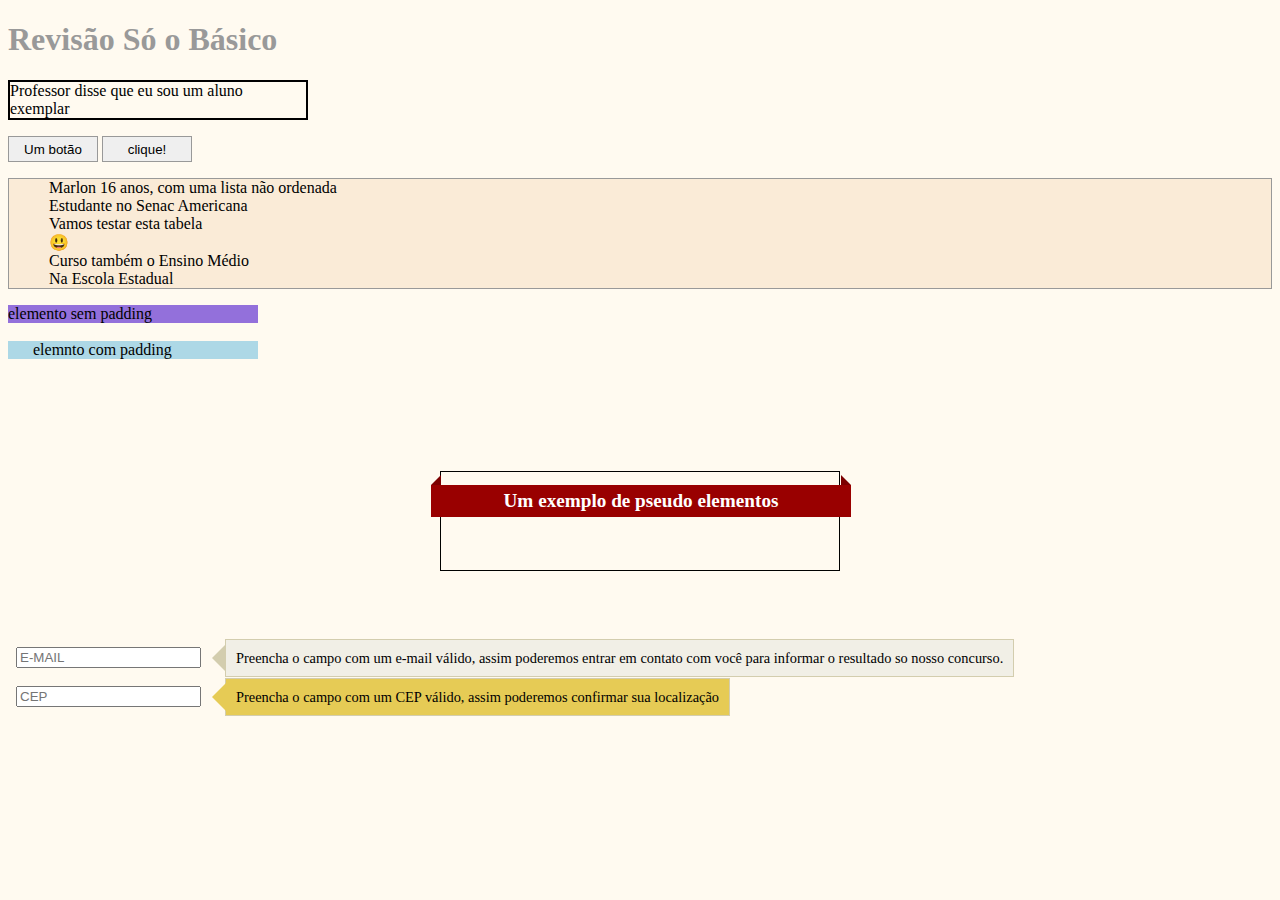
<file: index.html>
<!DOCTYPE html>
<html lang="pt-br">
<head>
    <meta charset="UTF-8">
    <meta name="viewport" content="width=device-width, initial-scale=1.0">
    <title></title>
    <link rel="stylesheet" href="style.css">
</head>
<body class="corpo">
    <h1 class="texto"> Revisão Só o Básico</h1>
    <p class="digo">Professor disse que eu sou um aluno exemplar</p>
    <button class="botao">Um botão</button>
    <button class="botaoespecial">clique!</button>
      <ul class="ul">
            <li></li>Marlon 16 anos, com uma lista não ordenada
            <li></li>Estudante no Senac Americana
            <li></li>Vamos testar esta tabela
            <li></li>😃
            <li></li>Curso também o Ensino Médio
            <li></li>Na Escola Estadual
        </ul>
        <div class="caixa">elemento sem padding</div>
        <br>
        <div class="caixa-com-padding">elemnto com padding</div>
        <br>
        <br>
        <br>
        <br>
        <section class="faixa">
            <h1>Um exemplo de pseudo elementos</h1>
        </section>
        <br>
        <br>
        &nbsp;
        <input placeholder="E-MAIL" type="email">
        <span class='ajuda'>
            Preencha o campo com um e-mail válido, assim poderemos entrar em contato com você para informar o resultado so nosso concurso.
        </span>
        <br>
        <br>
        &nbsp;
        <input placeholder="CEP" type="cep">
        <span class='local'>
            Preencha o campo com um CEP válido, assim poderemos confirmar sua localização
        </span>
</body>
</html>
</file>
<file: style.css>
*{
    box-sizing: border-box;
}
.corpo{
    background-color: floralwhite;
}
.botao {
    border: 1px solid #999;
    height: 26px;
    padding: 5px 15px;
    width: 90px;    
}
.botaoespecial{
    border: 1px solid #999;
    height: 26px;
    padding: 5px 15px;
    width: 90px;    
}
.texto{
    color: #999;
}
.digo{
    color: #000;
    border:2px solid ;
    width: 300px;
}
.ul{
    background-color: antiquewhite;
    border: 1px solid #999;
    list-style: none;
}
.caixa{
    background-color: mediumpurple;
    width: 250px;
}
.caixa-com-padding{
    background-color: lightblue;
    padding: 0 25px;
    width: 250px;
}
.faixa {
    border: 1px solid #000;
    height: 100px;
    margin: 40px auto;
    width: 400px;
}
.faixa h1{
    background-color: #990000;
    color: #FFF;
    font-size: 1.2em;
    left: -10px;
    padding: 5px 0;
    position: relative;
    text-align: center;
    width: 420px;
    margin-top: 13px;
}
.faixa h1::before{
    border-color:transparent #7C0000 #7C0000 transparent;
    border-style: solid;
    border-width: 5px;
    content: "";
    left: 0;
    position: absolute;
    top: -10px;
}
.faixa h1::after{
    border-color:transparent transparent #7C0000 #7C0000 ;
    border-style: solid;
    border-width: 5px;
    content: "";
    right: 0;
    position: absolute;
    top: -10px;
}
.ajuda{
    background-color: #F1EFE6;
    border: 1px solid #D3CDAE;
    font-size: 0.9em;
    padding: 10px;
    position: relative;
    width: 300px;
    margin-left: 20px;
    vertical-align: middle;
}
.ajuda::before{
border-color: transparent #D3CDAE transparent transparent;
border-style: solid;
border-width: 14px;
content: "";
left: -28px;
margin-top: -14px;
position: absolute;
top: 50%;
}
.local{
    background-color: #e6cb55;
    border: 1px solid #D3CDAE;
    font-size: 0.9em;
    padding: 10px;
    position: relative;
    width: 300px;
    margin-left: 20px;
    vertical-align: middle;
}
.local::before{
    border-color: transparent #e6cb55 transparent transparent;
    border-style: solid;
    border-width: 14px;
    content: "";
    left: -28px;
    margin-top: -14px;
    position: absolute;
    top: 50%;
}
</file>
